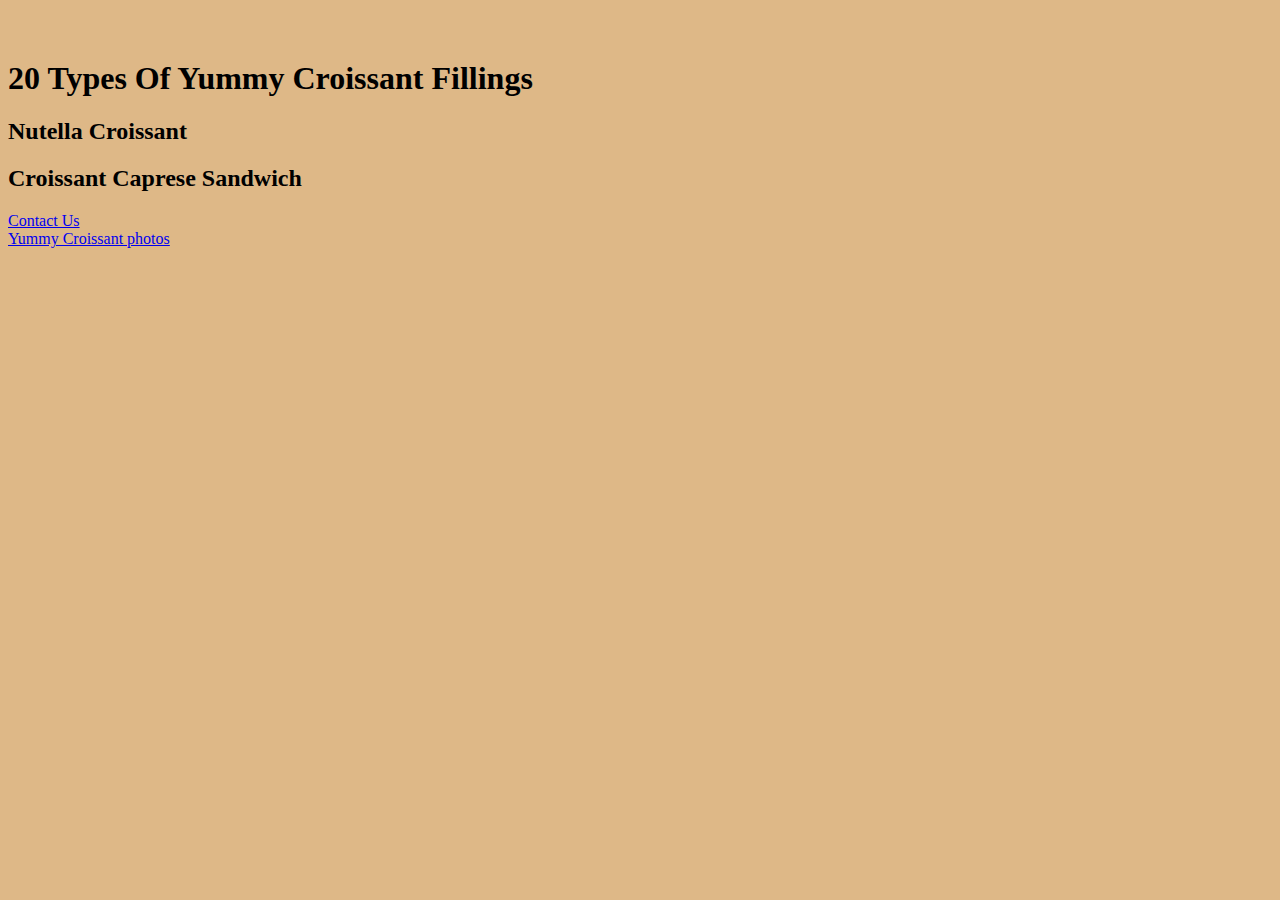
<file: index.html>
<!DOCTYPE html>
<html lang="en">
  <head>
    <meta charset="UTF-8" />
    <meta http-equiv="X-UA-Compatible" content="IE=edge" />
    <meta name="viewport" content="width=device-width, initial-scale=1.0" />

    <meta
      name="description"
      content="You can order, buy and taste types of croissant filling on Yummy Croissant"
    />
    <link
      href="https://cdn.jsdelivr.net/npm/bootstrap@5.2.1/dist/css/bootstrap.min.css"
      rel="stylesheet"
      integrity="sha384-iYQeCzEYFbKjA/T2uDLTpkwGzCiq6soy8tYaI1GyVh/UjpbCx/TYkiZhlZB6+fzT"
      crossorigin="anonymous"
    />
    <link rel="stylesheet" href="src/styles.css" />
    <title>Types of Croissant filling | Yummy Croissant</title>
  </head>
  <body class="index">
    <div class="container">
      <h1 class="text-center">20 Types Of Yummy Croissant Fillings</h1>
      <h2>Nutella Croissant</h2>
      <h2>Croissant Caprese Sandwich</h2>
      <a href="contact.html">Contact Us</a>
      <br />
      <a href="photo.html">Yummy Croissant photos</a>
    </div>
  </body>
</html>
</file>
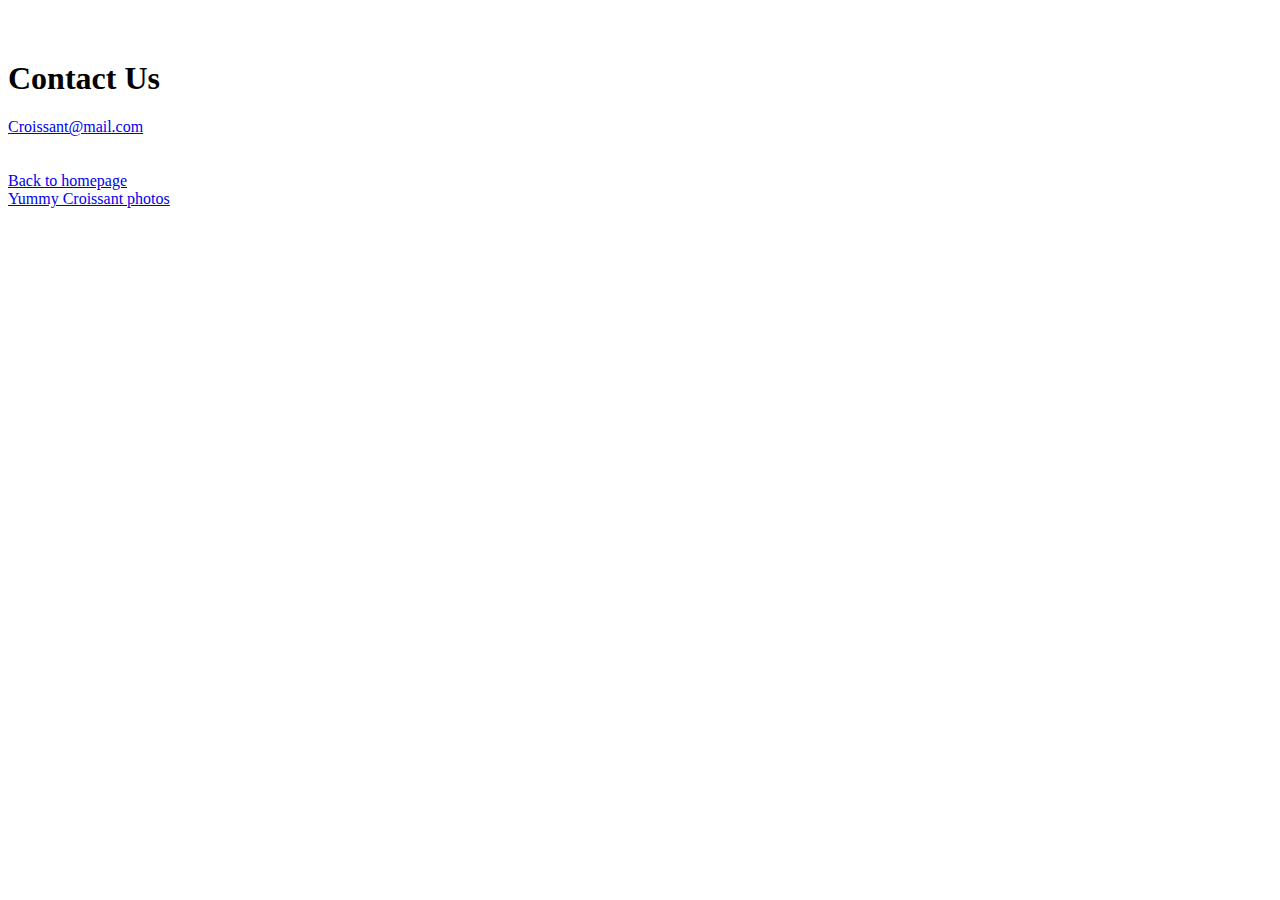
<file: contact.html>
<!DOCTYPE html>
<html lang="en">
  <head>
    <meta charset="UTF-8" />
    <meta http-equiv="X-UA-Compatible" content="IE=edge" />
    <meta name="viewport" content="width=device-width, initial-scale=1.0" />
    <meta
      name="description"
      content="Yummy Croissant makes and offers your favorite Croissant"
    />
    <link
      href="https://cdn.jsdelivr.net/npm/bootstrap@5.2.1/dist/css/bootstrap.min.css"
      rel="stylesheet"
      integrity="sha384-iYQeCzEYFbKjA/T2uDLTpkwGzCiq6soy8tYaI1GyVh/UjpbCx/TYkiZhlZB6+fzT"
      crossorigin="anonymous"
    />
    <link rel="stylesheet" href="src/styles.css" />
    <title>
      Contact Us To Order and Buy Your Yummy Croissant | Yummy Croissant
    </title>
  </head>
  <body>
    <div class="container">
      <h1>Contact Us</h1>
      <a href="#">Croissant@mail.com</a>
      <br />
      <br />
      <br />
      <a href="index.html">Back to homepage</a>
      <br />
      <a href="photo.html">Yummy Croissant photos</a>
    </div>
  </body>
</html>
</file>
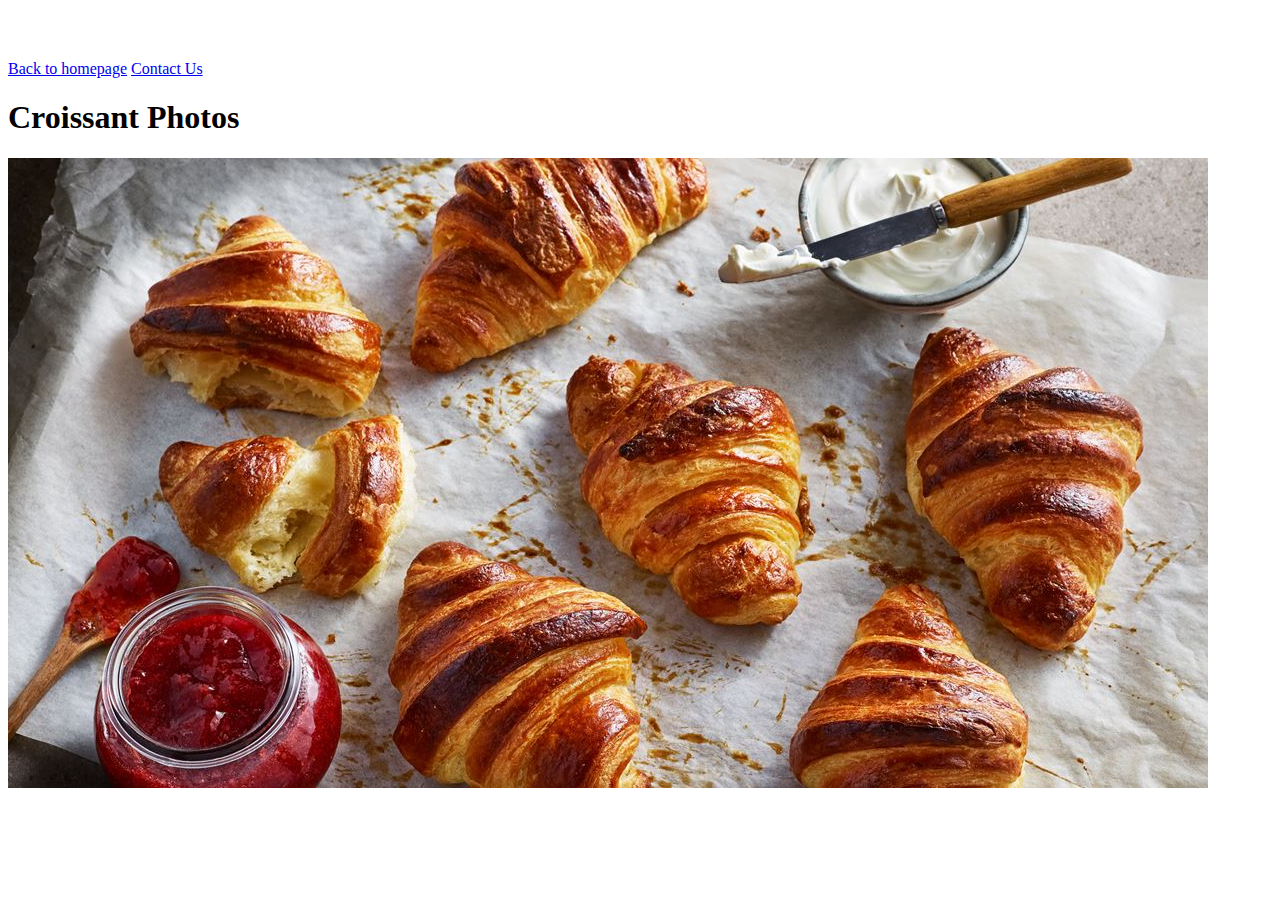
<file: photo.html>
<!DOCTYPE html>
<html lang="en">
  <head>
    <meta charset="UTF-8" />
    <meta http-equiv="X-UA-Compatible" content="IE=edge" />
    <meta name="viewport" content="width=device-width, initial-scale=1.0" />
    <meta
      name="description"
      content="You can get inspired by our types of croissant fillings photos on Yummy Croissant"
    />
    <link
      href="https://cdn.jsdelivr.net/npm/bootstrap@5.2.1/dist/css/bootstrap.min.css"
      rel="stylesheet"
      integrity="sha384-iYQeCzEYFbKjA/T2uDLTpkwGzCiq6soy8tYaI1GyVh/UjpbCx/TYkiZhlZB6+fzT"
      crossorigin="anonymous"
    />
    <link rel="stylesheet" href="/src/styles.css" />
    <title>All types of croissant photos | Yummy Croissant</title>
  </head>
  <body>
    <div class="container">
      <a href="index.html" class="me-2">Back to homepage</a>
      <a href="contact.html">Contact Us</a>
      <h1>Croissant Photos</h1>
      <img src="/images/croissant.jpg" class="img-fluid rounded" />
      <br />
    </div>
  </body>
</html>
</file>
<file: src/styles.css>
body {
  margin-top: 60px;
}
.index {
  background-color: burlywood;
}
</file>
